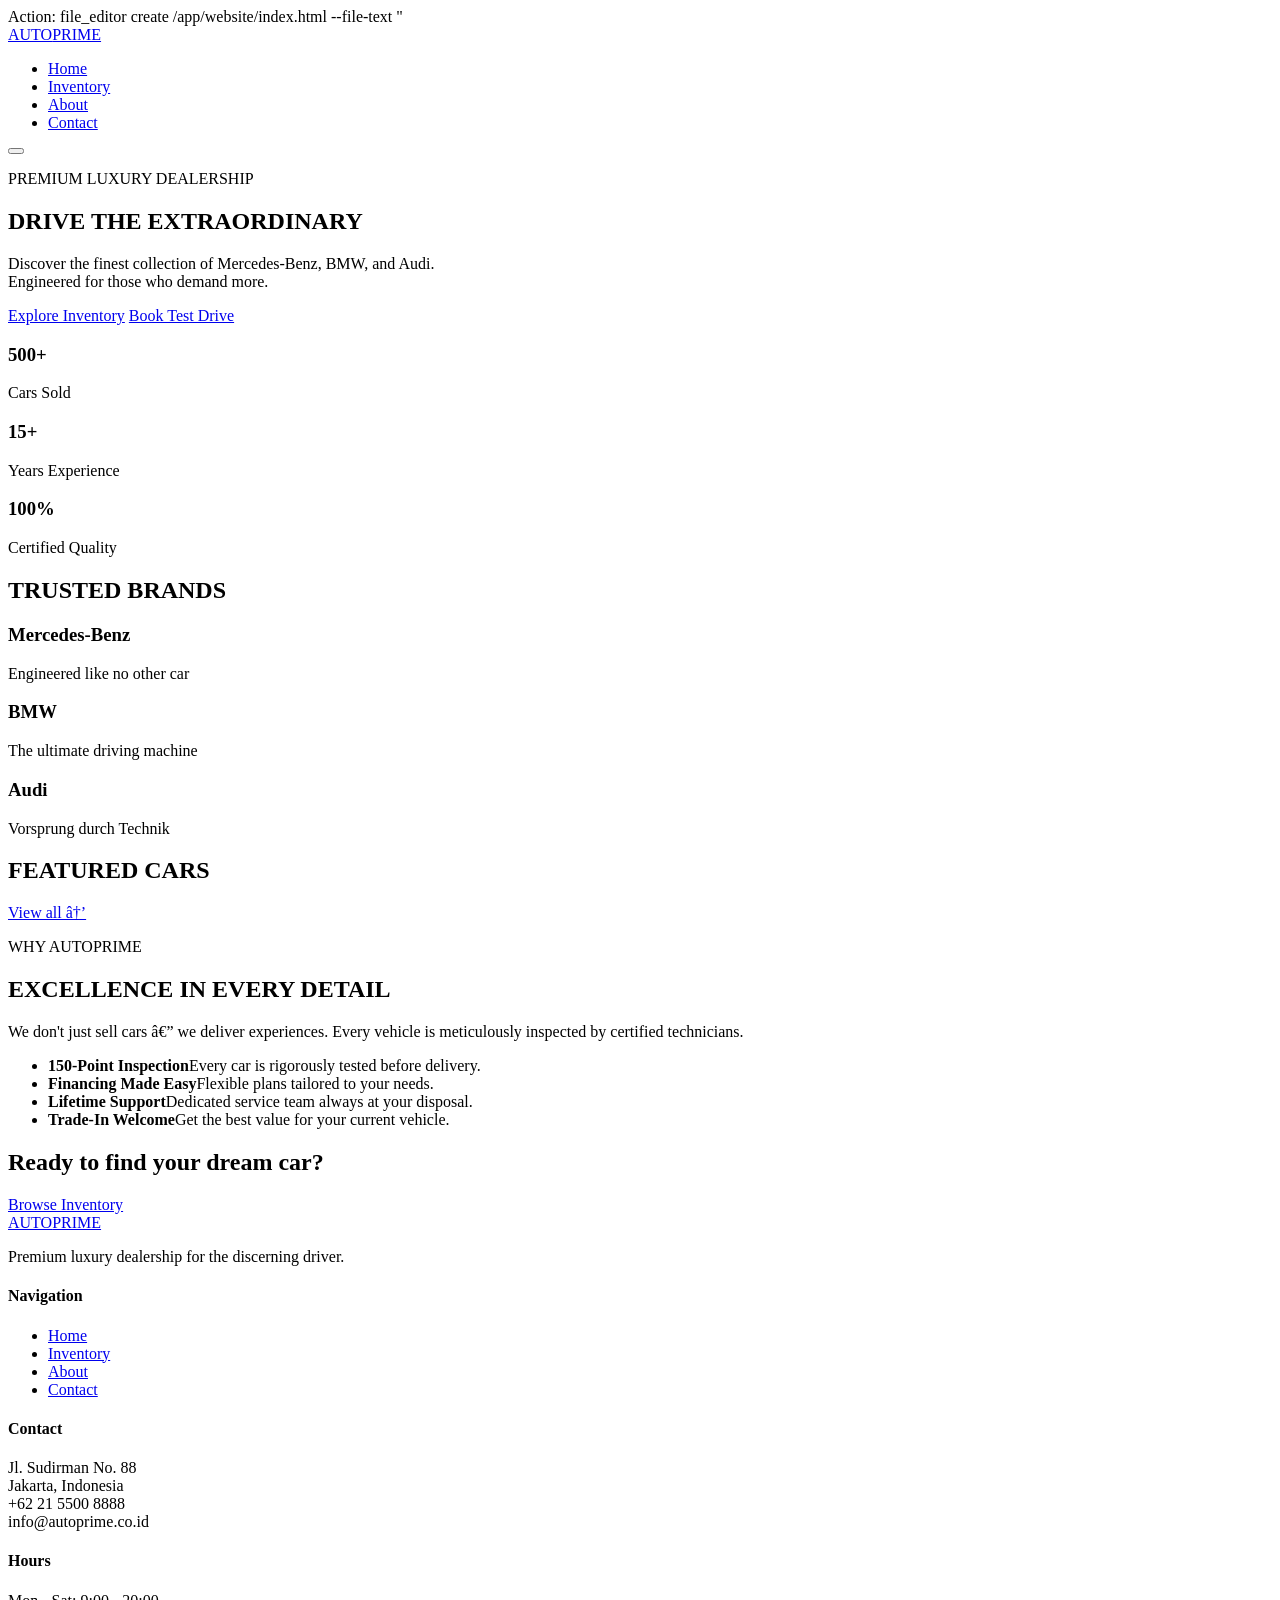
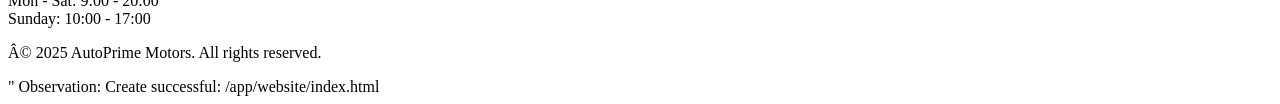
<file: index.html>
Action: file_editor create /app/website/index.html --file-text "<!DOCTYPE html>
<html lang=\"en\">
<head>
  <meta charset=\"UTF-8\" />
  <meta name=\"viewport\" content=\"width=device-width, initial-scale=1.0\" />
  <title>AutoPrime Motors - Premium Luxury Cars</title>
  <meta name=\"description\" content=\"AutoPrime Motors - Dealer mobil mewah Mercedes, BMW, Audi terpercaya.\" />
  <link rel=\"stylesheet\" href="style.css\" />
  <link href=\"https://fonts.googleapis.com/css2?family=Bebas+Neue&family=Inter:wght@400;500;600;700&display=swap\" rel=\"stylesheet\">
</head>
<body>
  <!-- Navbar -->
  <header class=\"navbar\">
    <div class=\"container nav-inner\">
      <a href="index.html" class=\"logo\">AUTO<span>PRIME</span></a>
      <nav>
        <ul class=\"nav-links\" id=\"navLinks\">
          <li><a href="index.html" class=\"active\">Home</a></li>
          <li><a href="inventory.html">Inventory</a></li>
          <li><a href="about.html">About</a></li>
          <li><a href="contact.html">Contact</a></li>
        </ul>
      </nav>
      <button class=\"hamburger\" id=\"hamburger\" aria-label=\"Menu\">
        <span></span><span></span><span></span>
      </button>
    </div>
  </header>

  <!-- Hero -->
  <section class=\"hero\">
    <div class=\"hero-overlay\"></div>
    <div class=\"container hero-content\">
      <p class=\"kicker\">PREMIUM LUXURY DEALERSHIP</p>
      <h1>DRIVE THE <span class=\"accent\">EXTRAORDINARY</span></h1>
      <p class=\"subtitle\">Discover the finest collection of Mercedes-Benz, BMW, and Audi.<br/>Engineered for those who demand more.</p>
      <div class=\"hero-cta\">
        <a href="inventory.html" class=\"btn btn-primary\">Explore Inventory</a>
        <a href="contact.html" class=\"btn btn-ghost\">Book Test Drive</a>
      </div>
    </div>
    <div class=\"hero-stats\">
      <div class=\"stat\"><h3>500+</h3><p>Cars Sold</p></div>
      <div class=\"stat\"><h3>15+</h3><p>Years Experience</p></div>
      <div class=\"stat\"><h3>100%</h3><p>Certified Quality</p></div>
    </div>
  </section>

  <!-- Featured Brands -->
  <section class=\"section brands\">
    <div class=\"container\">
      <h2 class=\"section-title\">TRUSTED BRANDS</h2>
      <div class=\"brand-grid\">
        <div class=\"brand-card\"><h3>Mercedes-Benz</h3><p>Engineered like no other car</p></div>
        <div class=\"brand-card\"><h3>BMW</h3><p>The ultimate driving machine</p></div>
        <div class=\"brand-card\"><h3>Audi</h3><p>Vorsprung durch Technik</p></div>
      </div>
    </div>
  </section>

  <!-- Featured Cars -->
  <section class=\"section featured\">
    <div class=\"container\">
      <div class="section-head">
        <h2 class="section-title\">FEATURED CARS</h2>
        <a href="inventory.html" class=\"link-arrow\">View all →</a>
      </div>
      <div class=\"car-grid\" id=\"featuredGrid\"></div>
    </div>
  </section>

  <!-- Why Choose -->
  <section class=\"section why\">
    <div class=\"container why-grid\">
      <div>
        <p class=\"kicker\">WHY AUTOPRIME</p>
        <h2 class=\"section-title left\">EXCELLENCE IN EVERY DETAIL</h2>
        <p class=\"lead\">We don't just sell cars — we deliver experiences. Every vehicle is meticulously inspected by certified technicians.</p>
      </div>
      <ul class=\"feature-list\">
        <li><strong>150-Point Inspection</strong><span>Every car is rigorously tested before delivery.</span></li>
        <li><strong>Financing Made Easy</strong><span>Flexible plans tailored to your needs.</span></li>
        <li><strong>Lifetime Support</strong><span>Dedicated service team always at your disposal.</span></li>
        <li><strong>Trade-In Welcome</strong><span>Get the best value for your current vehicle.</span></li>
      </ul>
    </div>
  </section>

  <!-- CTA -->
  <section class=\"cta-band\">
    <div class=\"container cta-inner\">
      <h2>Ready to find your dream car?</h2>
      <a href="inventory.html" class=\"btn btn-primary\">Browse Inventory</a>
    </div>
  </section>

  <!-- Footer -->
  <footer class=\"footer\">
    <div class=\"container footer-grid\">
      <div>
        <a href="index.html" class=\"logo\">AUTO<span>PRIME</span></a>
        <p class=\"muted\">Premium luxury dealership for the discerning driver.</p>
      </div>
      <div>
        <h4>Navigation</h4>
        <ul><li><a href="index.html">Home</a></li><li><a href="inventory.html">Inventory</a></li><li><a href="about.html">About</a></li><li><a href="contact.html">Contact</a></li></ul>
      </div>
      <div>
        <h4>Contact</h4>
        <p class=\"muted\">Jl. Sudirman No. 88<br/>Jakarta, Indonesia<br/>+62 21 5500 8888<br/>info@autoprime.co.id</p>
      </div>
      <div>
        <h4>Hours</h4>
        <p class=\"muted\">Mon - Sat: 9:00 - 20:00<br/>Sunday: 10:00 - 17:00</p>
      </div>
    </div>
    <div class=\"footer-bottom\">
      <div class=\"container\"><p>© 2025 AutoPrime Motors. All rights reserved.</p></div>
    </div>
  </footer>

  <script src="data.js"></script>
  <script src="main.js"></script>
</body>
</html>
"
Observation: Create successful: /app/website/index.html
</file>
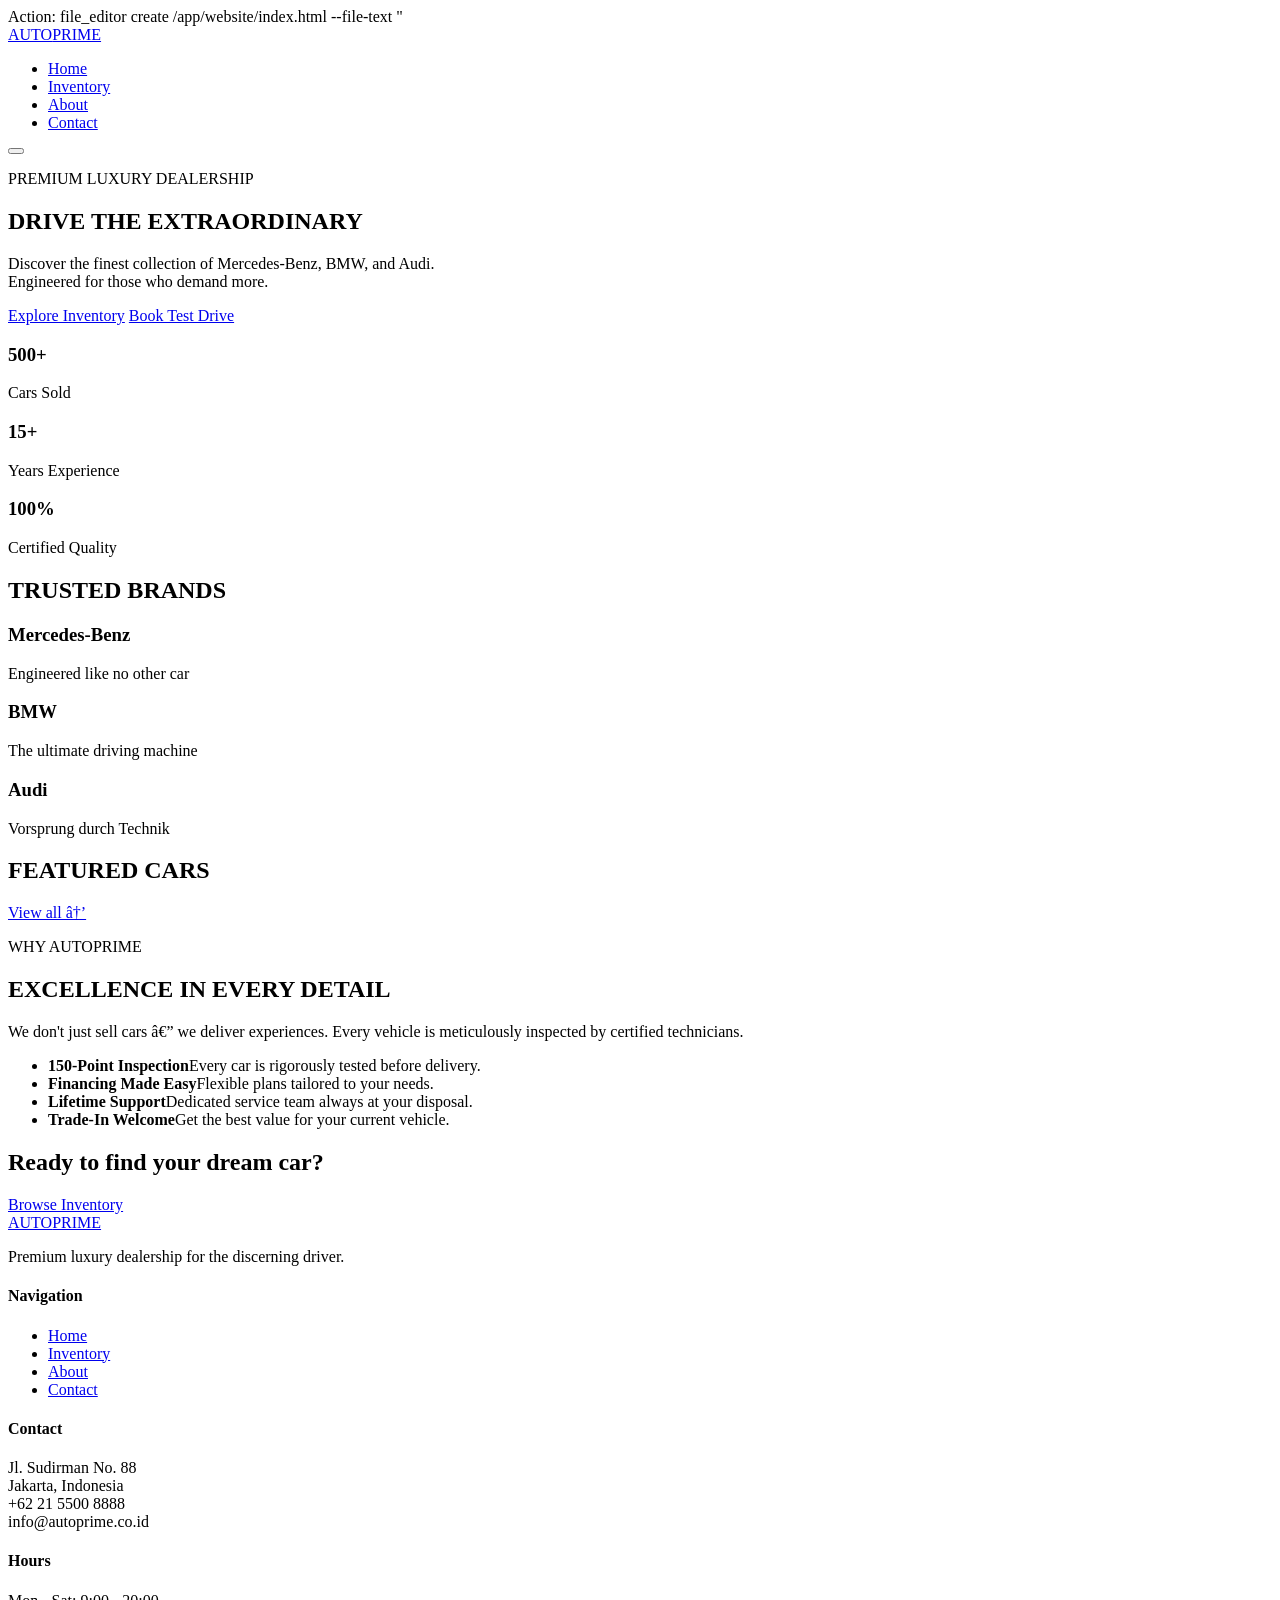
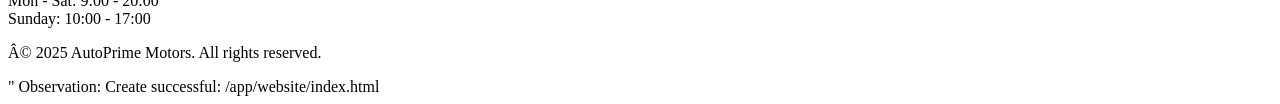
<file: Admin.html>
<!DOCTYPE html>
<html lang="en">
<head>
    <meta charset="UTF-8">
    <meta name="viewport" content="width=device-width, initial-scale=1.0">
    <title>G4S Admin Panel - Remote Monitoring</title>
    <link rel="stylesheet" href="style.css">
</head>
<body>

<div class="admin-container">
    <!-- Admin Header -->
    <div class="admin-header">
        <div>
            <h1>🔐 G4S ADMIN PANEL</h1>
            <p>Remote Monitoring - All Sites / All Logbooks</p>
        </div>
        <button id="adminLogoutBtn" class="btn btn-danger">Logout</button>
    </div>

    <!-- Statistics Dashboard -->
    <div class="stats-grid">
        <div class="stat-card"><h3>📋 Total Logs</h3><div id="statTotalLogs" class="stat-number">0</div></div>
        <div class="stat-card"><h3>👥 Active Guards</h3><div id="statActiveGuards" class="stat-number">0</div></div>
        <div class="stat-card"><h3>🚪 Visitors Today</h3><div id="statVisitorsToday" class="stat-number">0</div></div>
        <div class="stat-card"><h3>👔 Supervisor Reports</h3><div id="statSupervisorReports" class="stat-number">0</div></div>
        <div class="stat-card"><h3>📱 Registered Devices</h3><div id="statDevices" class="stat-number">0</div></div>
    </div>

    <!-- Control Bar -->
    <div class="card">
        <div class="card-title">📍 System Controls</div>
        <div class="btn-group">
            <button id="refreshAdminBtn" class="btn btn-primary">🔄 Refresh Data</button>
            <button id="exportAllBtn" class="btn btn-outline">📎 Export All CSV</button>
            <button id="resetAllBtn" class="btn btn-danger">⚠️ Reset All Data</button>
        </div>
    </div>

    <!-- Admin Tabs -->
    <div class="tabs">
        <button class="tab-btn active" data-tab="logs">📋 All Logs</button>
        <button class="tab-btn" data-tab="supervisors">👔 Supervisor Reports</button>
        <button class="tab-btn" data-tab="active">🟢 Active Guards</button>
        <button class="tab-btn" data-tab="devices">📱 Devices</button>
    </div>

    <!-- Tab: All Logs -->
    <div id="admin-tab-logs" class="tab-content active">
        <div class="card">
            <div class="search-row">
                <input type="text" id="adminSearch" placeholder="Search by OB#, name, matric...">
                <input type="date" id="adminDateFilter">
                <button id="clearAdminSearch" class="btn-sm">Clear</button>
            </div>
            <div id="adminLogsList" class="log-list"></div>
        </div>
    </div>

    <!-- Tab: Supervisor Reports -->
    <div id="admin-tab-supervisors" class="tab-content">
        <div class="card">
            <div id="adminSupervisorList" class="log-list"></div>
        </div>
    </div>

    <!-- Tab: Active Guards -->
    <div id="admin-tab-active" class="tab-content">
        <div class="card">
            <div class="card-title">🌞 Active Day Guards</div>
            <div id="adminDayGuards"></div>
        </div>
        <div class="card">
            <div class="card-title">🌙 Active Night Guards</div>
            <div id="adminNightGuards"></div>
        </div>
        <div class="card">
            <div class="card-title">🚪 Current Visitors</div>
            <div id="adminVisitors"></div>
        </div>
    </div>

    <!-- Tab: Devices -->
    <div id="admin-tab-devices" class="tab-content">
        <div class="card">
            <div class="card-title">📱 Registered Devices</div>
            <div id="adminDevicesList"></div>
            <button id="addDeviceBtn" class="btn btn-primary" style="margin-top: 12px;">➕ Add Device</button>
        </div>
    </div>
</div>

<script src="admin.js"></script>
</body>
</html>
</file>
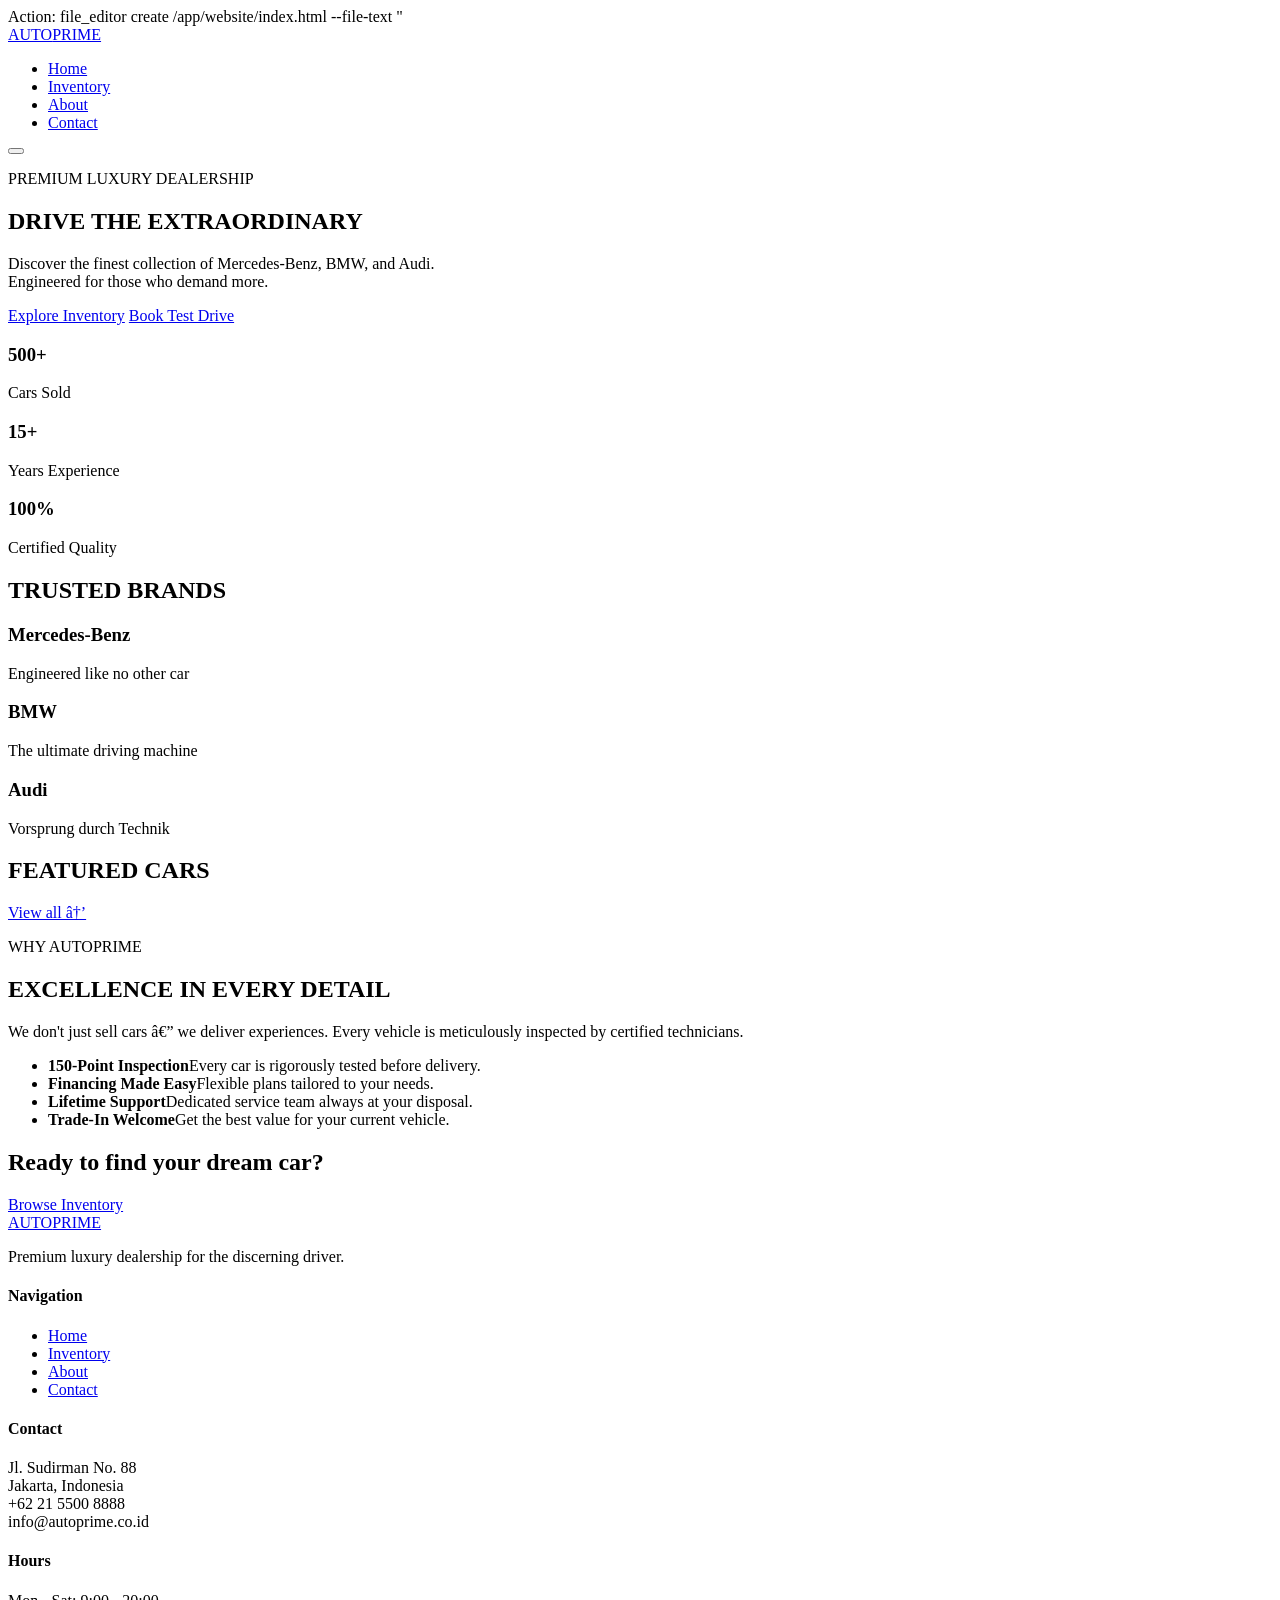
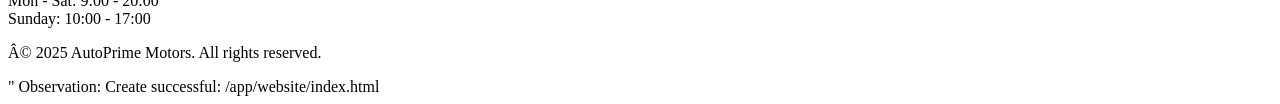
<file: admin.html>
<!DOCTYPE html>
<html lang="en">
<head>
    <meta charset="UTF-8">
    <meta name="viewport" content="width=device-width, initial-scale=1.0">
    <title>G4S Admin Panel - Enterprise Monitoring</title>
    <link rel="stylesheet" href="style.css">
</head>
<body>

<div class="admin-container">
    <div class="admin-header">
        <div>
            <h1>🔐 G4S ADMIN PANEL - CAMEROON</h1>
            <p>Enterprise Monitoring | All Regions | All Posts</p>
        </div>
        <button id="adminLogoutBtn" class="btn btn-danger">Logout</button>
    </div>

    <!-- Statistics Dashboard -->
    <div class="stats-grid">
        <div class="stat-card"><h3>📋 Total Logs</h3><div id="statTotalLogs" class="stat-number">0</div></div>
        <div class="stat-card"><h3>📍 Total Posts</h3><div id="statTotalPosts" class="stat-number">0</div></div>
        <div class="stat-card"><h3>👥 Active Guards</h3><div id="statActiveGuards" class="stat-number">0</div></div>
        <div class="stat-card"><h3>🚪 Visitors Today</h3><div id="statVisitorsToday" class="stat-number">0</div></div>
        <div class="stat-card"><h3>👔 Reports Today</h3><div id="statReportsToday" class="stat-number">0</div></div>
        <div class="stat-card"><h3>⚠️ Issues (24h)</h3><div id="statIssues" class="stat-number">0</div></div>
    </div>

    <!-- Filters -->
    <div class="card">
        <div class="card-title">🔍 FILTER BY LOCATION</div>
        <div class="filter-row">
            <select id="filterRegion" class="filter-select">
                <option value="all">All Regions</option>
            </select>
            <select id="filterCity" class="filter-select">
                <option value="all">All Cities</option>
            </select>
            <select id="filterZone" class="filter-select">
                <option value="all">All Zones</option>
            </select>
            <select id="filterPost" class="filter-select">
                <option value="all">All Posts</option>
            </select>
            <button id="applyFilterBtn" class="btn btn-primary">Apply Filter</button>
            <button id="refreshAdminBtn" class="btn btn-outline">🔄 Refresh</button>
        </div>
    </div>

    <!-- Hierarchy Tree View -->
    <div class="card">
        <div class="card-title">🌍 POST HIERARCHY (Region → City → Zone → Post)</div>
        <div id="hierarchyTree" class="hierarchy-tree"></div>
    </div>

    <!-- Tabs -->
    <div class="tabs">
        <button class="tab-btn active" data-tab="dashboard">📊 Dashboard</button>
        <button class="tab-btn" data-tab="posts">📍 All Posts</button>
        <button class="tab-btn" data-tab="logs">📋 All Logs</button>
        <button class="tab-btn" data-tab="supervisors">👔 Supervisor Reports</button>
        <button class="tab-btn" data-tab="active">🟢 Active Guards</button>
        <button class="tab-btn" data-tab="alerts">⚠️ Alerts & Issues</button>
    </div>

    <!-- Tab: Dashboard -->
    <div id="admin-tab-dashboard" class="tab-content active">
        <div class="card">
            <div class="card-title">📈 QUICK STATISTICS</div>
            <div id="dashboardStats" class="dashboard-stats"></div>
        </div>
        <div class="card">
            <div class="card-title">🔄 POST SYNC STATUS</div>
            <div id="syncStatusList" class="sync-list"></div>
        </div>
    </div>

    <!-- Tab: All Posts -->
    <div id="admin-tab-posts" class="tab-content">
        <div class="card">
            <div class="card-title">📋 ALL REGISTERED POSTS</div>
            <div id="allPostsList" class="posts-list"></div>
        </div>
    </div>

    <!-- Tab: All Logs -->
    <div id="admin-tab-logs" class="tab-content">
        <div class="card">
            <div class="card-title">📋 ALL LOGS (Filter by post above)</div>
            <div class="search-row">
                <input type="text" id="adminSearch" placeholder="Search by OB#, name, matric...">
                <input type="date" id="adminDateFilter">
                <button id="clearAdminSearch" class="btn-sm">Clear</button>
                <button id="exportAllLogsBtn" class="btn-sm btn-outline">Export CSV</button>
            </div>
            <div id="adminLogsList" class="log-list" style="max-height:500px;"></div>
        </div>
    </div>

    <!-- Tab: Supervisor Reports -->
    <div id="admin-tab-supervisors" class="tab-content">
        <div class="card">
            <div class="card-title">👔 ALL SUPERVISOR INSPECTION REPORTS</div>
            <div id="adminSupervisorList" class="log-list"></div>
        </div>
    </div>

    <!-- Tab: Active Guards -->
    <div id="admin-tab-active" class="tab-content">
        <div class="card">
            <div class="card-title">🟢 ACTIVE GUARDS BY POST</div>
            <div id="adminActiveGuardsList" class="guards-list"></div>
        </div>
    </div>

    <!-- Tab: Alerts & Issues -->
    <div id="admin-tab-alerts" class="tab-content">
        <div class="card">
            <div class="card-title">⚠️ POSTS WITH ISSUES (Last 24h)</div>
            <div id="issuesList" class="issues-list"></div>
        </div>
        <div class="card">
            <div class="card-title">📡 POSTS WITH SYNC DELAY (>24h)</div>
            <div id="syncDelayList" class="sync-list"></div>
        </div>
    </div>
</div>

<script src="data.js"></script>
<script src="admin.js"></script>
</body>
</html>
</file>
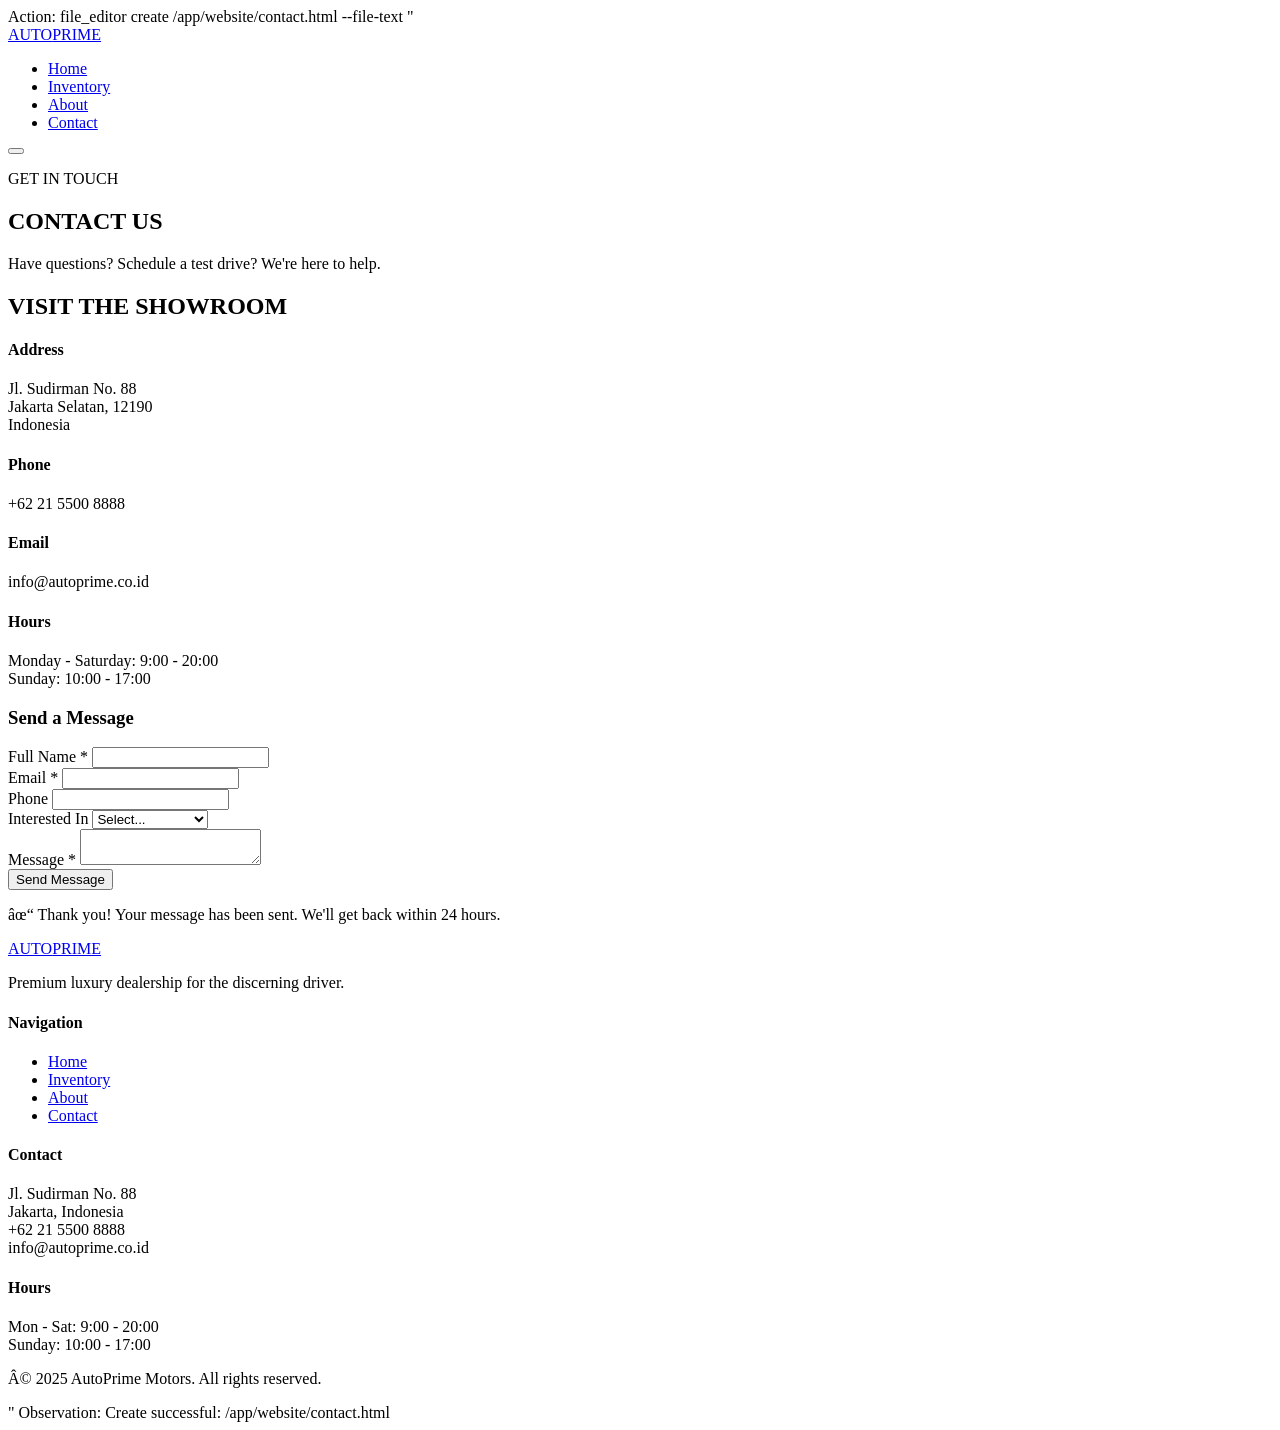
<file: contact.html>
Action: file_editor create /app/website/contact.html --file-text "<!DOCTYPE html>
<html lang=\"en\">
<head>
  <meta charset=\"UTF-8\" />
  <meta name=\"viewport\" content=\"width=device-width, initial-scale=1.0\" />
  <title>Contact - AutoPrime Motors</title>
  <link rel=\"stylesheet\" href="style.css\" />
  <link href=\"https://fonts.googleapis.com/css2?family=Bebas+Neue&family=Inter:wght@400;500;600;700&display=swap\" rel=\"stylesheet\">
</head>
<body>
  <header class=\"navbar\">
    <div class=\"container nav-inner\">
      <a href=\"index.html\" class=\"logo\">AUTO<span>PRIME</span></a>
      <nav>
        <ul class=\"nav-links\" id=\"navLinks\">
          <li><a href="index.html">Home</a></li>
          <li><a href="inventory.html">Inventory</a></li>
          <li><a href="about.html">About</a></li>
          <li><a href="contact.html" class=\"active\">Contact</a></li>
        </ul>
      </nav>
      <button class=\"hamburger\" id=\"hamburger\" aria-label=\"Menu\"><span></span><span></span><span></span></button>
    </div>
  </header>

  <section class=\"page-head\">
    <div class=\"container\">
      <p class=\"kicker\">GET IN TOUCH</p>
      <h1>CONTACT US</h1>
      <p class=\"subtitle\">Have questions? Schedule a test drive? We're here to help.</p>
    </div>
  </section>

  <section class=\"section\">
    <div class=\"container contact-grid\">
      <div class=\"contact-info\">
        <h2 class=\"section-title left\">VISIT THE SHOWROOM</h2>
        <div class=\"info-item\"><h4>Address</h4><p>Jl. Sudirman No. 88<br/>Jakarta Selatan, 12190<br/>Indonesia</p></div>
        <div class=\"info-item\"><h4>Phone</h4><p>+62 21 5500 8888</p></div>
        <div class=\"info-item\"><h4>Email</h4><p>info@autoprime.co.id</p></div>
        <div class=\"info-item\"><h4>Hours</h4><p>Monday - Saturday: 9:00 - 20:00<br/>Sunday: 10:00 - 17:00</p></div>
      </div>

      <form class=\"contact-form\" id=\"contactForm\" novalidate>
        <h3>Send a Message</h3>
        <div class=\"form-row\">
          <div class=\"form-group\">
            <label for=\"name\">Full Name *</label>
            <input type=\"text\" id=\"name\" name=\"name\" required />
            <span class=\"error-msg\" data-for=\"name\"></span>
          </div>
          <div class=\"form-group\">
            <label for=\"email\">Email *</label>
            <input type=\"email\" id=\"email\" name=\"email\" required />
            <span class=\"error-msg\" data-for=\"email\"></span>
          </div>
        </div>
        <div class=\"form-row\">
          <div class=\"form-group\">
            <label for=\"phone\">Phone</label>
            <input type=\"tel\" id=\"phone\" name=\"phone\" />
            <span class=\"error-msg\" data-for=\"phone\"></span>
          </div>
          <div class=\"form-group\">
            <label for=\"interest\">Interested In</label>
            <select id=\"interest\" name=\"interest\">
              <option value=\"\">Select...</option>
              <option value=\"Mercedes-Benz\">Mercedes-Benz</option>
              <option value=\"BMW\">BMW</option>
              <option value=\"Audi\">Audi</option>
              <option value=\"Test Drive\">Test Drive</option>
              <option value=\"Other\">Other</option>
            </select>
          </div>
        </div>
        <div class=\"form-group\">
          <label for=\"message\">Message *</label>
          <textarea id=\"message\" name=\"message\" rows=\"5\" required></textarea>
          <span class=\"error-msg\" data-for=\"message\"></span>
        </div>
        <button type=\"submit\" class=\"btn btn-primary\">Send Message</button>
        <p class=\"success-msg\" id=\"successMsg\" style=\"display:none\">✓ Thank you! Your message has been sent. We'll get back within 24 hours.</p>
      </form>
    </div>
  </section>

  <footer class=\"footer\">
    <div class=\"container footer-grid\">
      <div><a href="index.html" class=\"logo\">AUTO<span>PRIME</span></a><p class=\"muted\">Premium luxury dealership for the discerning driver.</p></div>
      <div><h4>Navigation</h4><ul><li><a href="index.html\">Home</a></li><li><a href="inventory.html\">Inventory</a></li><li><a href="about.html\">About</a></li><li><a href="contact.html\">Contact</a></li></ul></div>
      <div><h4>Contact</h4><p class=\"muted\">Jl. Sudirman No. 88<br/>Jakarta, Indonesia<br/>+62 21 5500 8888<br/>info@autoprime.co.id</p></div>
      <div><h4>Hours</h4><p class=\"muted\">Mon - Sat: 9:00 - 20:00<br/>Sunday: 10:00 - 17:00</p></div>
    </div>
    <div class=\"footer-bottom\"><div class=\"container\"><p>© 2025 AutoPrime Motors. All rights reserved.</p></div></div>
  </footer>

  <script src="main.js"></script>
  <script src="contact.js"></script>
</body>
</html>
"
Observation: Create successful: /app/website/contact.html
</file>
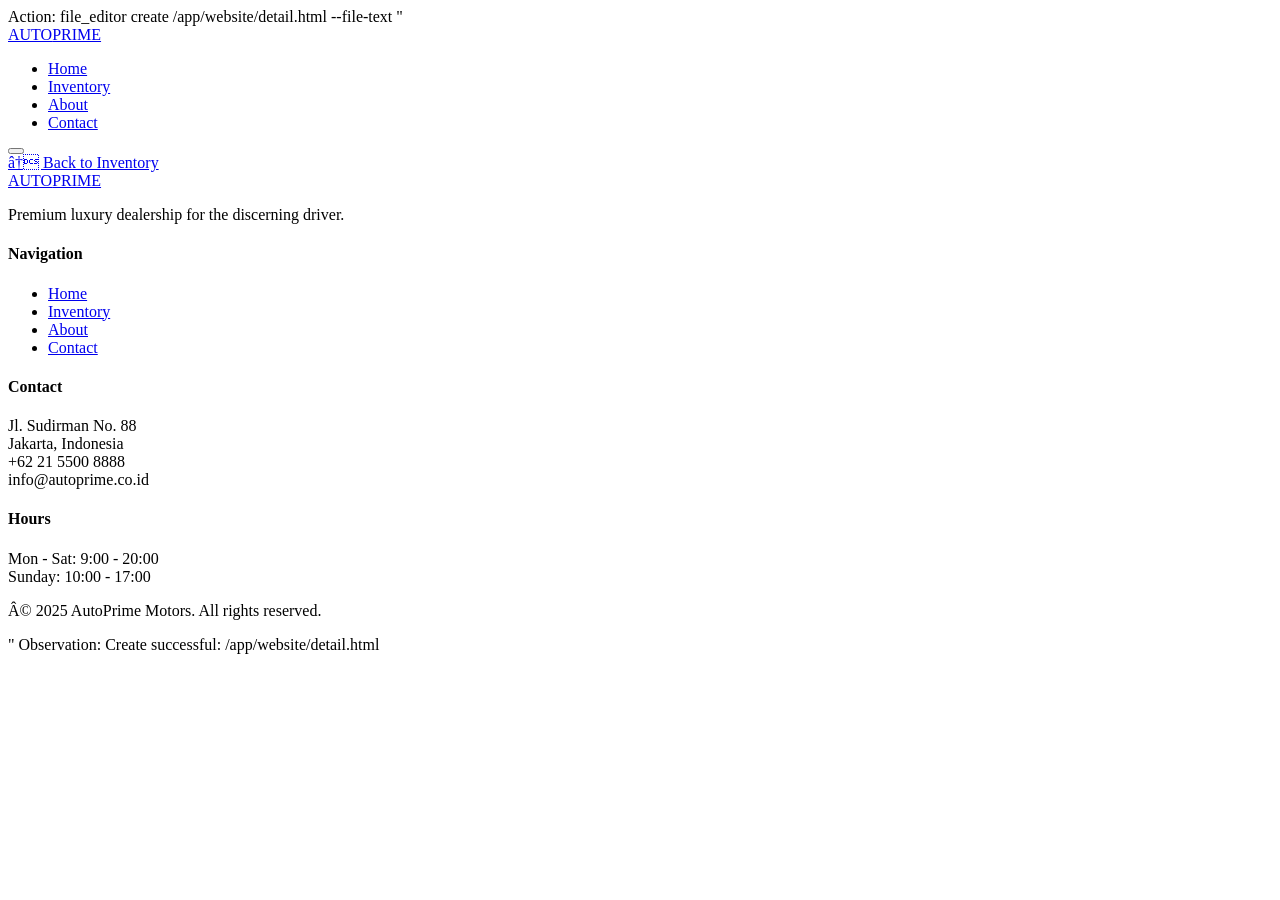
<file: detail.html>
Action: file_editor create /app/website/detail.html --file-text "<!DOCTYPE html>
<html lang=\"en\">
<head>
  <meta charset=\"UTF-8\" />
  <meta name=\"viewport\" content=\"width=device-width, initial-scale=1.0\" />
  <title>Car Detail - AutoPrime Motors</title>
  <link rel=\"stylesheet\" href="style.css\" />
  <link href=\"https://fonts.googleapis.com/css2?family=Bebas+Neue&family=Inter:wght@400;500;600;700&display=swap\" rel=\"stylesheet\">
</head>
<body>
  <header class=\"navbar\">
    <div class=\"container nav-inner\">
      <a href="index.html" class=\"logo\">AUTO<span>PRIME</span></a>
      <nav>
        <ul class=\"nav-links\" id=\"navLinks\">
          <li><a href="index.html">Home</a></li>
          <li><a href="inventory.html" class=\"active\">Inventory</a></li>
          <li><a href="about.html">About</a></li>
          <li><a href="contact.html">Contact</a></li>
        </ul>
      </nav>
      <button class=\"hamburger\" id=\"hamburger\" aria-label=\"Menu\"><span></span><span></span><span></span></button>
    </div>
  </header>

  <section class=\"section detail-section\">
    <div class=\"container\">
      <a href="inventory.html" class=\"back-link\">← Back to Inventory</a>
      <div id=\"detailContent\"></div>
    </div>
  </section>

  <footer class=\"footer\">
    <div class=\"container footer-grid\">
      <div><a href="index.html" class=\"logo\">AUTO<span>PRIME</span></a><p class=\"muted\">Premium luxury dealership for the discerning driver.</p></div>
      <div><h4>Navigation</h4><ul><li><a href=\"index.html\">Home</a></li><li><a href="inventory.html\">Inventory</a></li><li><a href="about.html\">About</a></li><li><a href="contact.html\">Contact</a></li></ul></div>
      <div><h4>Contact</h4><p class=\"muted\">Jl. Sudirman No. 88<br/>Jakarta, Indonesia<br/>+62 21 5500 8888<br/>info@autoprime.co.id</p></div>
      <div><h4>Hours</h4><p class=\"muted\">Mon - Sat: 9:00 - 20:00<br/>Sunday: 10:00 - 17:00</p></div>
    </div>
    <div class=\"footer-bottom\"><div class=\"container\"><p>© 2025 AutoPrime Motors. All rights reserved.</p></div></div>
  </footer>

  <script src="data.js"></script>
  <script src="main.js"></script>
  <script src="detail.js"></script>
</body>
</html>
"
Observation: Create successful: /app/website/detail.html
</file>
<file: style.css>
Action: file_editor create /app/website/style.css --file-text "/* ===== Reset & Base ===== */
*, *::before, *::after { box-sizing: border-box; margin: 0; padding: 0; }
html { scroll-behavior: smooth; }
body {
  font-family: 'Inter', system-ui, -apple-system, sans-serif;
  background: #0a0a0a;
  color: #e8e8e8;
  line-height: 1.6;
  -webkit-font-smoothing: antialiased;
}
img { max-width: 100%; display: block; }
a { color: inherit; text-decoration: none; transition: color .25s ease; }
button { font-family: inherit; cursor: pointer; border: none; background: none; }

:root {
  --bg: #0a0a0a;
  --bg-2: #131313;
  --bg-3: #1a1a1a;
  --red: #e10600;
  --red-hover: #ff1a1a;
  --text: #e8e8e8;
  --muted: #8a8a8a;
  --border: #2a2a2a;
  --container: 1280px;
}

.container {
  max-width: var(--container);
  margin: 0 auto;
  padding: 0 24px;
}

/* ===== Typography ===== */
h1, h2, h3, h4 { font-family: 'Bebas Neue', sans-serif; letter-spacing: 1px; line-height: 1.1; }
h1 { font-size: clamp(2.5rem, 6vw, 5rem); }
h2 { font-size: clamp(2rem, 4vw, 3rem); }
h3 { font-size: 1.5rem; }
.kicker {
  font-family: 'Inter', sans-serif;
  font-size: .8rem;
  letter-spacing: 4px;
  color: var(--red);
  font-weight: 600;
  margin-bottom: 16px;
}
.section-title {
  text-align: center;
  margin-bottom: 48px;
  position: relative;
  padding-bottom: 16px;
}
.section-title::after {
  content: '';
  position: absolute;
  bottom: 0; left: 50%;
  transform: translateX(-50%);
  width: 60px; height: 3px;
  background: var(--red);
}
.section-title.left { text-align: left; }
.section-title.left::after { left: 0; transform: none; }
.accent { color: var(--red); }
.lead { font-size: 1.15rem; color: var(--muted); margin-bottom: 16px; }
.muted { color: var(--muted); font-size: .95rem; }
.subtitle { color: var(--muted); font-size: 1.1rem; max-width: 640px; }

/* ===== Navbar ===== */
.navbar {
  position: sticky; top: 0;
  background: rgba(10,10,10,.92);
  backdrop-filter: blur(12px);
  border-bottom: 1px solid var(--border);
  z-index: 100;
}
.nav-inner {
  display: flex;
  align-items: center;
  justify-content: space-between;
  height: 76px;
}
.logo {
  font-family: 'Bebas Neue', sans-serif;
  font-size: 1.6rem;
  letter-spacing: 3px;
  color: #fff;
}
.logo span { color: var(--red); }
.nav-links {
  list-style: none;
  display: flex;
  gap: 36px;
}
.nav-links a {
  font-size: .9rem;
  font-weight: 500;
  letter-spacing: 1px;
  text-transform: uppercase;
  color: #ccc;
  position: relative;
  padding: 8px 0;
}
.nav-links a:hover, .nav-links a.active { color: #fff; }
.nav-links a.active::after, .nav-links a:hover::after {
  content: '';
  position: absolute;
  bottom: 0; left: 0;
  width: 100%; height: 2px;
  background: var(--red);
}
.hamburger {
  display: none;
  flex-direction: column;
  gap: 5px;
}
.hamburger span {
  width: 26px; height: 2px;
  background: #fff;
  transition: .25s;
}

/* ===== Buttons ===== */
.btn {
  display: inline-block;
  padding: 14px 32px;
  font-size: .85rem;
  font-weight: 600;
  letter-spacing: 2px;
  text-transform: uppercase;
  transition: all .25s ease;
  cursor: pointer;
  border: 2px solid transparent;
}
.btn-primary {
  background: var(--red);
  color: #fff;
}
.btn-primary:hover {
  background: var(--red-hover);
  transform: translateY(-2px);
  box-shadow: 0 8px 24px rgba(225,6,0,.35);
}
.btn-ghost {
  background: transparent;
  color: #fff;
  border-color: #fff;
}
.btn-ghost:hover {
  background: #fff;
  color: #0a0a0a;
}
.btn-sm { padding: 10px 18px; font-size: .75rem; }

/* ===== Hero ===== */
.hero {
  position: relative;
  min-height: 88vh;
  display: flex;
  align-items: center;
  background:
    linear-gradient(rgba(0,0,0,.55), rgba(10,10,10,.85)),
    url('https://images.unsplash.com/photo-1606664515524-ed2f786a0bd6?w=1920&q=80') center/cover no-repeat;
  overflow: hidden;
}
.hero-overlay {
  position: absolute; inset: 0;
  background: radial-gradient(circle at 20% 50%, rgba(225,6,0,.15), transparent 50%);
  pointer-events: none;
}
.hero-content {
  position: relative;
  z-index: 2;
  padding: 80px 24px;
  max-width: 900px;
}
.hero-content h1 {
  margin-bottom: 24px;
  color: #fff;
  text-shadow: 0 4px 24px rgba(0,0,0,.6);
}
.hero-cta {
  display: flex;
  gap: 16px;
  margin-top: 32px;
  flex-wrap: wrap;
}
.hero-stats {
  position: absolute;
  bottom: 0; left: 0; right: 0;
  display: flex;
  justify-content: space-around;
  background: rgba(0,0,0,.65);
  backdrop-filter: blur(8px);
  border-top: 1px solid var(--border);
  padding: 24px;
  z-index: 2;
}
.stat h3 {
  font-size: 2.5rem;
  color: var(--red);
  margin-bottom: 4px;
}
.stat p {
  color: var(--muted);
  font-size: .85rem;
  letter-spacing: 1px;
  text-transform: uppercase;
}

/* ===== Sections ===== */
.section { padding: 96px 0; }
.section-head {
  display: flex;
  justify-content: space-between;
  align-items: end;
  margin-bottom: 48px;
  flex-wrap: wrap;
  gap: 16px;
}
.section-head .section-title { margin-bottom: 0; }
.link-arrow {
  color: var(--red);
  font-weight: 600;
  letter-spacing: 1px;
  text-transform: uppercase;
  font-size: .85rem;
}
.link-arrow:hover { color: var(--red-hover); }

/* ===== Brands ===== */
.brands { background: var(--bg-2); }
.brand-grid {
  display: grid;
  grid-template-columns: repeat(auto-fit, minmax(240px, 1fr));
  gap: 24px;
}
.brand-card {
  background: var(--bg-3);
  padding: 48px 32px;
  text-align: center;
  border: 1px solid var(--border);
  transition: all .3s ease;
}
.brand-card:hover {
  border-color: var(--red);
  transform: translateY(-4px);
}
.brand-card h3 { color: #fff; margin-bottom: 8px; }
.brand-card p { color: var(--muted); font-size: .9rem; }

/* ===== Car Grid ===== */
.car-grid {
  display: grid;
  grid-template-columns: repeat(auto-fill, minmax(300px, 1fr));
  gap: 32px;
}
.car-card {
  background: var(--bg-2);
  border: 1px solid var(--border);
  overflow: hidden;
  transition: all .3s ease;
  display: flex;
  flex-direction: column;
}
.car-card:hover {
  border-color: var(--red);
  transform: translateY(-6px);
  box-shadow: 0 12px 40px rgba(225,6,0,.15);
}
.car-image {
  aspect-ratio: 16/10;
  background: #1a1a1a center/cover no-repeat;
  position: relative;
}
.car-badge {
  position: absolute;
  top: 16px; right: 16px;
  background: var(--red);
  color: #fff;
  padding: 4px 12px;
  font-size: .7rem;
  font-weight: 700;
  letter-spacing: 1px;
}
.car-info {
  padding: 24px;
  flex: 1;
  display: flex;
  flex-direction: column;
}
.car-brand {
  font-size: .75rem;
  color: var(--red);
  letter-spacing: 2px;
  text-transform: uppercase;
  font-weight: 600;
  margin-bottom: 8px;
}
.car-name {
  color: #fff;
  margin-bottom: 12px;
}
.car-meta {
  display: flex;
  gap: 16px;
  font-size: .85rem;
  color: var(--muted);
  margin-bottom: 16px;
}
.car-meta span::before {
  content: '•';
  color: var(--red);
  margin-right: 8px;
}
.car-meta span:first-child::before { display: none; }
.car-price {
  font-size: 1.5rem;
  font-weight: 700;
  color: #fff;
  margin-top: auto;
  margin-bottom: 16px;
}
.car-actions { display: flex; gap: 8px; }
.car-actions .btn { flex: 1; padding: 10px; font-size: .75rem; }

/* ===== Why ===== */
.why { background: var(--bg-2); }
.why-grid {
  display: grid;
  grid-template-columns: 1fr 1fr;
  gap: 64px;
  align-items: center;
}
.feature-list {
  list-style: none;
  display: grid;
  gap: 24px;
}
.feature-list li {
  padding: 24px;
  background: var(--bg-3);
  border-left: 4px solid var(--red);
}
.feature-list strong {
  display: block;
  color: #fff;
  font-size: 1.1rem;
  margin-bottom: 4px;
}
.feature-list span { color: var(--muted); font-size: .95rem; }

/* ===== CTA Band ===== */
.cta-band {
  background: linear-gradient(135deg, #1a0000 0%, var(--red) 100%);
  padding: 64px 0;
}
.cta-inner {
  display: flex;
  justify-content: space-between;
  align-items: center;
  flex-wrap: wrap;
  gap: 24px;
}
.cta-inner h2 { color: #fff; }
.cta-band .btn-primary { background: #0a0a0a; }
.cta-band .btn-primary:hover { background: #000; }

/* ===== Page Head ===== */
.page-head {
  background: linear-gradient(180deg, var(--bg-3) 0%, var(--bg) 100%);
  padding: 80px 0 60px;
  text-align: center;
  border-bottom: 1px solid var(--border);
}
.page-head .kicker { display: block; }
.page-head h1 { color: #fff; margin: 8px 0 16px; }
.page-head .subtitle { margin: 0 auto; }

/* ===== Filter Bar ===== */
.filter-bar {
  background: var(--bg-2);
  border: 1px solid var(--border);
  padding: 24px;
  margin-bottom: 32px;
  display: grid;
  gap: 16px;
}
.search-box input {
  width: 100%;
  padding: 14px 16px;
  background: var(--bg-3);
  border: 1px solid var(--border);
  color: #fff;
  font-size: .95rem;
  font-family: inherit;
}
.search-box input:focus { outline: none; border-color: var(--red); }
.filter-controls {
  display: flex;
  gap: 12px;
  flex-wrap: wrap;
}
.filter-controls select {
  flex: 1;
  min-width: 140px;
  padding: 12px 14px;
  background: var(--bg-3);
  border: 1px solid var(--border);
  color: #fff;
  font-family: inherit;
  font-size: .9rem;
  cursor: pointer;
}
.filter-controls select:focus { outline: none; border-color: var(--red); }
.result-count {
  color: var(--muted);
  font-size: .9rem;
  margin-bottom: 24px;
  letter-spacing: 1px;
  text-transform: uppercase;
}
.empty-state {
  text-align: center;
  padding: 80px 24px;
  background: var(--bg-2);
  border: 1px solid var(--border);
}
.empty-state h3 { color: #fff; margin-bottom: 8px; }
.empty-state p { color: var(--muted); }

/* ===== Detail ===== */
.back-link {
  display: inline-block;
  color: var(--muted);
  margin-bottom: 32px;
  font-size: .9rem;
  letter-spacing: 1px;
  text-transform: uppercase;
}
.back-link:hover { color: var(--red); }
.detail-grid {
  display: grid;
  grid-template-columns: 1.3fr 1fr;
  gap: 48px;
  margin-bottom: 64px;
}
.detail-image {
  aspect-ratio: 4/3;
  background-size: cover;
  background-position: center;
  border: 1px solid var(--border);
}
.detail-info h1 { color: #fff; margin-bottom: 8px; }
.detail-info .car-brand { font-size: .9rem; }
.detail-price {
  font-size: 2.5rem;
  font-weight: 700;
  color: var(--red);
  margin: 24px 0;
  font-family: 'Bebas Neue', sans-serif;
  letter-spacing: 2px;
}
.spec-grid {
  display: grid;
  grid-template-columns: repeat(2, 1fr);
  gap: 16px;
  margin: 32px 0;
}
.spec-item {
  background: var(--bg-2);
  padding: 16px;
  border: 1px solid var(--border);
}
.spec-item h5 {
  font-family: 'Inter', sans-serif;
  font-size: .7rem;
  color: var(--muted);
  letter-spacing: 2px;
  text-transform: uppercase;
  margin-bottom: 6px;
}
.spec-item p { color: #fff; font-weight: 600; }
.detail-description {
  background: var(--bg-2);
  padding: 32px;
  border: 1px solid var(--border);
  margin-bottom: 32px;
}
.detail-description h3 { color: #fff; margin-bottom: 16px; }
.detail-description p { color: var(--muted); line-height: 1.8; }
.feature-tags {
  display: flex;
  gap: 8px;
  flex-wrap: wrap;
  margin-top: 16px;
}
.feature-tag {
  padding: 6px 14px;
  background: var(--bg-3);
  border: 1px solid var(--border);
  font-size: .8rem;
  color: var(--text);
}

/* ===== About ===== */
.about-grid {
  display: grid;
  grid-template-columns: 1.4fr 1fr;
  gap: 64px;
  align-items: start;
}
.about-text p { margin-bottom: 16px; }
.about-card {
  background: var(--bg-2);
  border: 1px solid var(--border);
  padding: 40px;
  display: grid;
  gap: 32px;
}
.big-stat h2 {
  font-size: 4rem;
  color: var(--red);
  margin-bottom: 4px;
}
.big-stat p {
  color: var(--muted);
  letter-spacing: 2px;
  text-transform: uppercase;
  font-size: .85rem;
}
.values { background: var(--bg-2); }
.values-grid {
  display: grid;
  grid-template-columns: repeat(auto-fit, minmax(280px, 1fr));
  gap: 24px;
}
.value-card {
  background: var(--bg);
  padding: 40px 32px;
  border: 1px solid var(--border);
  border-top: 4px solid var(--red);
  transition: transform .3s ease;
}
.value-card:hover { transform: translateY(-4px); }
.value-card h3 { color: #fff; margin-bottom: 12px; }
.value-card p { color: var(--muted); }

/* ===== Contact ===== */
.contact-grid {
  display: grid;
  grid-template-columns: 1fr 1.4fr;
  gap: 64px;
  align-items: start;
}
.info-item { margin-bottom: 28px; }
.info-item h4 {
  font-family: 'Inter', sans-serif;
  color: var(--red);
  font-size: .8rem;
  letter-spacing: 2px;
  text-transform: uppercase;
  margin-bottom: 6px;
}
.info-item p { color: #ddd; line-height: 1.7; }

.contact-form {
  background: var(--bg-2);
  border: 1px solid var(--border);
  padding: 40px;
}
.contact-form h3 { color: #fff; margin-bottom: 24px; }
.form-row {
  display: grid;
  grid-template-columns: 1fr 1fr;
  gap: 16px;
  margin-bottom: 16px;
}
.form-group { margin-bottom: 16px; display: flex; flex-direction: column; }
.form-group label {
  font-size: .8rem;
  color: var(--muted);
  letter-spacing: 1px;
  text-transform: uppercase;
  margin-bottom: 8px;
}
.form-group input,
.form-group textarea,
.form-group select {
  padding: 12px 14px;
  background: var(--bg-3);
  border: 1px solid var(--border);
  color: #fff;
  font-family: inherit;
  font-size: .95rem;
  resize: vertical;
}
.form-group input:focus,
.form-group textarea:focus,
.form-group select:focus { outline: none; border-color: var(--red); }
.form-group input.invalid,
.form-group textarea.invalid { border-color: var(--red); }
.error-msg {
  color: var(--red);
  font-size: .8rem;
  margin-top: 6px;
  min-height: 1em;
}
.success-msg {
  margin-top: 16px;
  padding: 12px 16px;
  background: rgba(34,197,94,.1);
  border: 1px solid rgba(34,197,94,.4);
  color: #4ade80;
  font-size: .9rem;
}

/* ===== Footer ===== */
.footer {
  background: #050505;
  border-top: 1px solid var(--border);
  padding: 64px 0 0;
}
.footer-grid {
  display: grid;
  grid-template-columns: 1.3fr 1fr 1fr 1fr;
  gap: 48px;
  padding-bottom: 48px;
}
.footer h4 {
  font-family: 'Inter', sans-serif;
  color: #fff;
  font-size: .9rem;
  letter-spacing: 2px;
  text-transform: uppercase;
  margin-bottom: 20px;
}
.footer ul { list-style: none; }
.footer ul li { margin-bottom: 10px; }
.footer ul a { color: var(--muted); font-size: .9rem; }
.footer ul a:hover { color: var(--red); }
.footer-bottom {
  border-top: 1px solid var(--border);
  padding: 24px 0;
}
.footer-bottom p {
  color: var(--muted);
  font-size: .85rem;
  text-align: center;
}

/* ===== Responsive ===== */
@media (max-width: 900px) {
  .hamburger { display: flex; }
  .nav-links {
    position: absolute;
    top: 76px; left: 0; right: 0;
    background: var(--bg);
    flex-direction: column;
    padding: 24px;
    gap: 16px;
    border-bottom: 1px solid var(--border);
    transform: translateY(-110%);
    transition: transform .3s ease;
  }
  .nav-links.open { transform: translateY(0); }
  .why-grid, .about-grid, .contact-grid, .detail-grid {
    grid-template-columns: 1fr;
    gap: 40px;
  }
  .form-row { grid-template-columns: 1fr; }
  .hero { min-height: 70vh; }
  .hero-stats { position: static; }
  .section { padding: 64px 0; }
  .filter-controls select { min-width: 100%; }
}
@media (max-width: 480px) {
  .hero-cta { flex-direction: column; align-items: stretch; }
  .btn { text-align: center; }
  .spec-grid { grid-template-columns: 1fr; }
}
"
Observation: Create successful: /app/website/css/style.css
</file>
